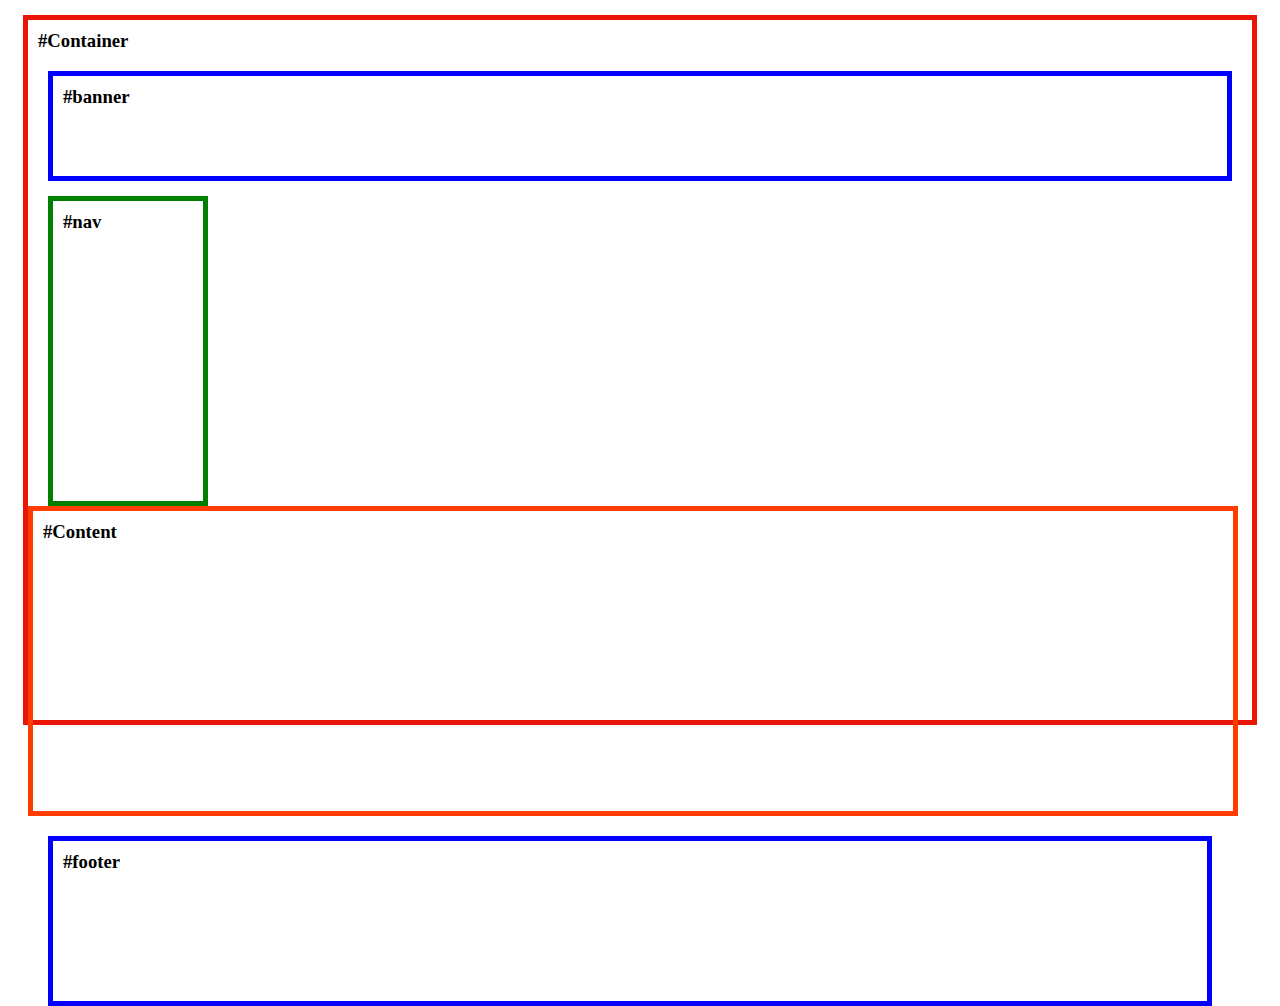
<file: Box/index.html>
<!DOCTYPE html>
<html lang="en">
<head>
    <meta charset="UTF-8">
    <meta http-equiv="X-UA-Compatible" content="IE=edge">
    <meta name="viewport" content="width=device-width, initial-scale=1.0">
    <link rel="stylesheet" href="./style.css">
    <title>Box Container</title>
</head>
<body>
    <div class="container">
        <h3>#Container</h3>
        <nav class="banner">
            <h3>#banner</h3>
        </nav>
        <div class="sidebar">
            <h3>#nav</h3>
        </div>
        <div class="content">
            <h3>#Content</h3>
        </div>
        <div class="footer">
            <h3>#footer</h3>
        </div>
    </div>
</body>
</html>
</file>
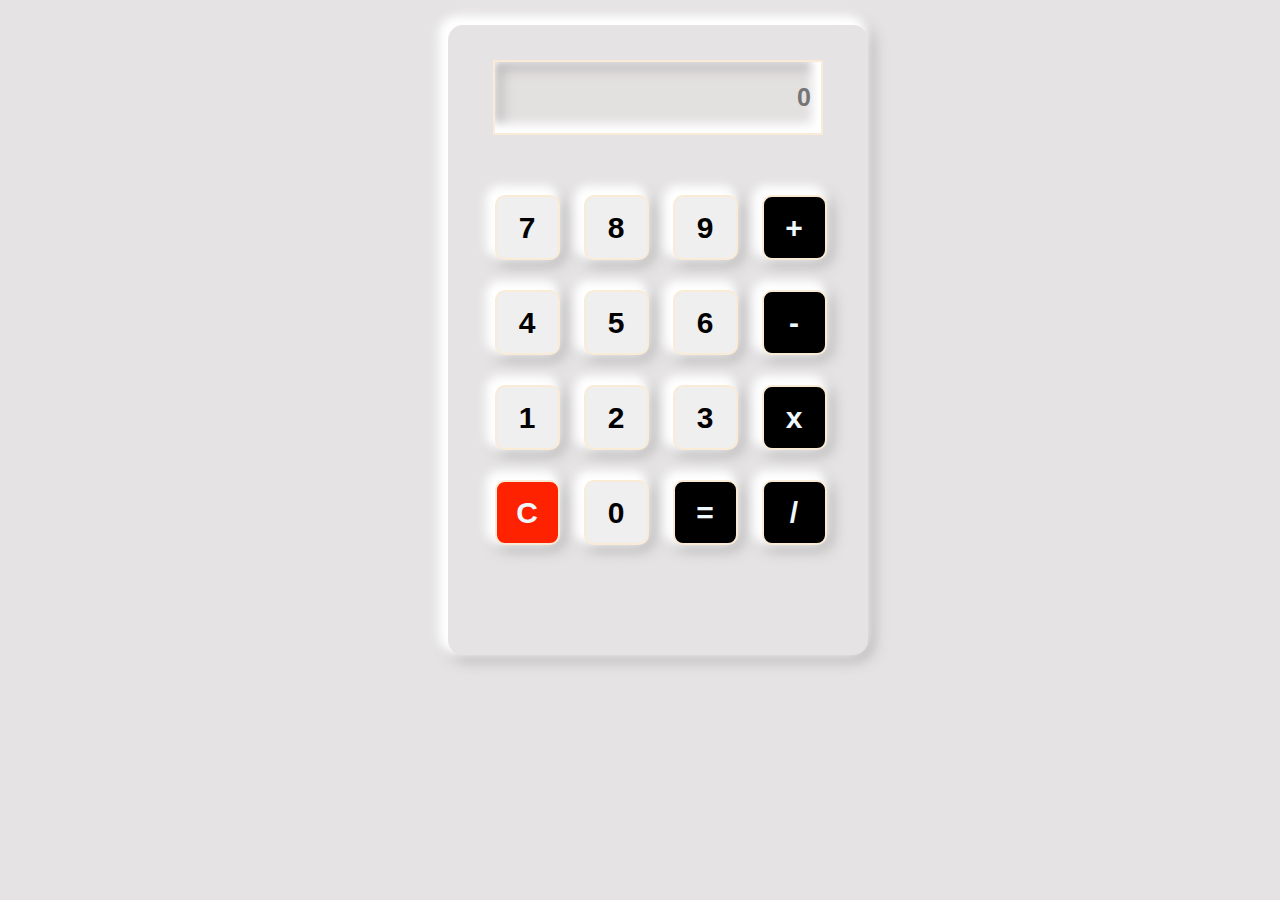
<file: Calculator/index.html>
<!DOCTYPE html>
<html lang="en">
<head>
    <meta charset="UTF-8">
    <meta http-equiv="X-UA-Compatible" content="IE=edge">
    <meta name="viewport" content="width=device-width, initial-scale=1.0">
    <link rel="stylesheet" href="./styles.css">
    <title>Calculator</title>
</head> 
<body>
    <div class="box">
        <div class="text">
            <input class="inpt" type="text" placeholder="0">
        </div>
        <div class="btns">
            <button class="btn btn-left">7</button>
            <button class="btn btn-middle-left">8</button>
            <button class="btn btn-middle-right">9</button>
            <button class="btn btn-right cld">+</button> <br>
            <button class="btn btn-left">4</button>
            <button class="btn btn-middle-left">5</button>
            <button class="btn btn-middle-right">6</button>
            <button class="btn btn-right cld">-</button> <br>
            <button class="btn btn-left">1</button>
            <button class="btn btn-middle-left">2</button>
            <button class="btn btn-middle-right">3</button>
            <button class="btn btn-right cld">x</button> <br>
            <button class="btn btn-left org">C</button>
            <button class="btn btn-middle-left">0</button>
            <button class="btn btn-middle-right cld">=</button>
            <button class="btn btn-right cld">/</button>
        </div>
    </div>
</body>
</html>
</file>
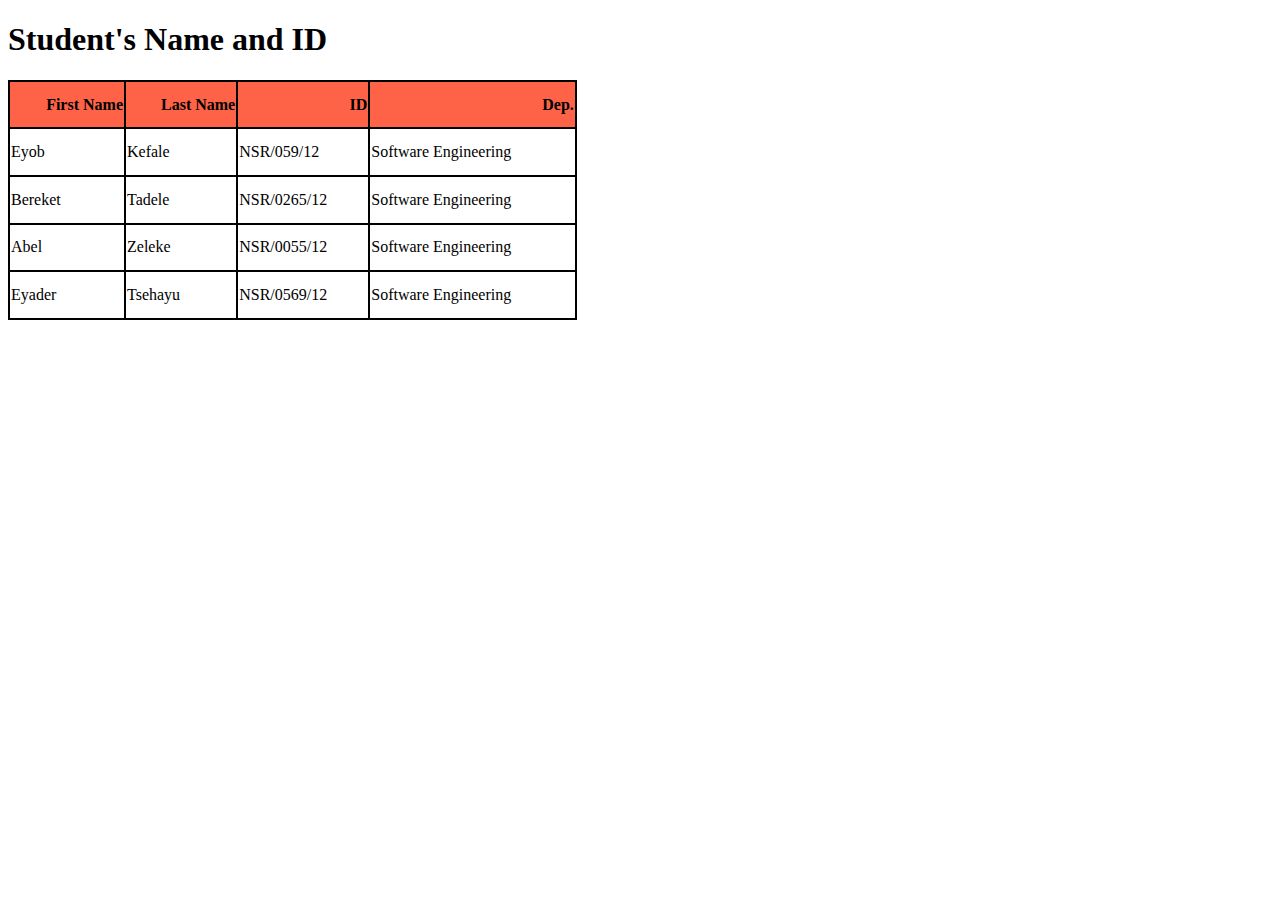
<file: lab-1/index.html>
<!DOCTYPE html>
<html lang="en">
<head>
  <meta charset="UTF-8">
  <meta http-equiv="X-UA-Compatible" content="IE=edge">
  <meta name="viewport" content="width=device-width, initial-scale=1.0">
  <link rel="stylesheet" href="style.css">
  <title>Calculator</title>
</head>
<body>
  <div class="cal">
    <h1>Student's Name and ID</h1>
        <table>
          <tr>
            <th>First Name</th>
            <th>Last Name</th>
            <th>ID</th>
            <th>Dep.</th>
          </tr>
          <tr>
            <td>Eyob</td>
            <td>Kefale</td>
            <td>NSR/059/12</td>
            <td>Software Engineering</td>
          </tr>
          <tr>
            <td>Bereket</td>
            <td>Tadele</td>
            <td>NSR/0265/12</td>
            <td>Software Engineering</td>
          </tr>
          <tr>
            <td>Abel</td>
            <td>Zeleke</td>
            <td>NSR/0055/12</td>
            <td>Software Engineering</td>
          </tr>
          <tr>
            <td>Eyader</td>
            <td>Tsehayu</td>
            <td>NSR/0569/12</td>
            <td>Software Engineering</td>
          </tr>
        </table>
      </div>
  </div>
</body>
</html>
</file>
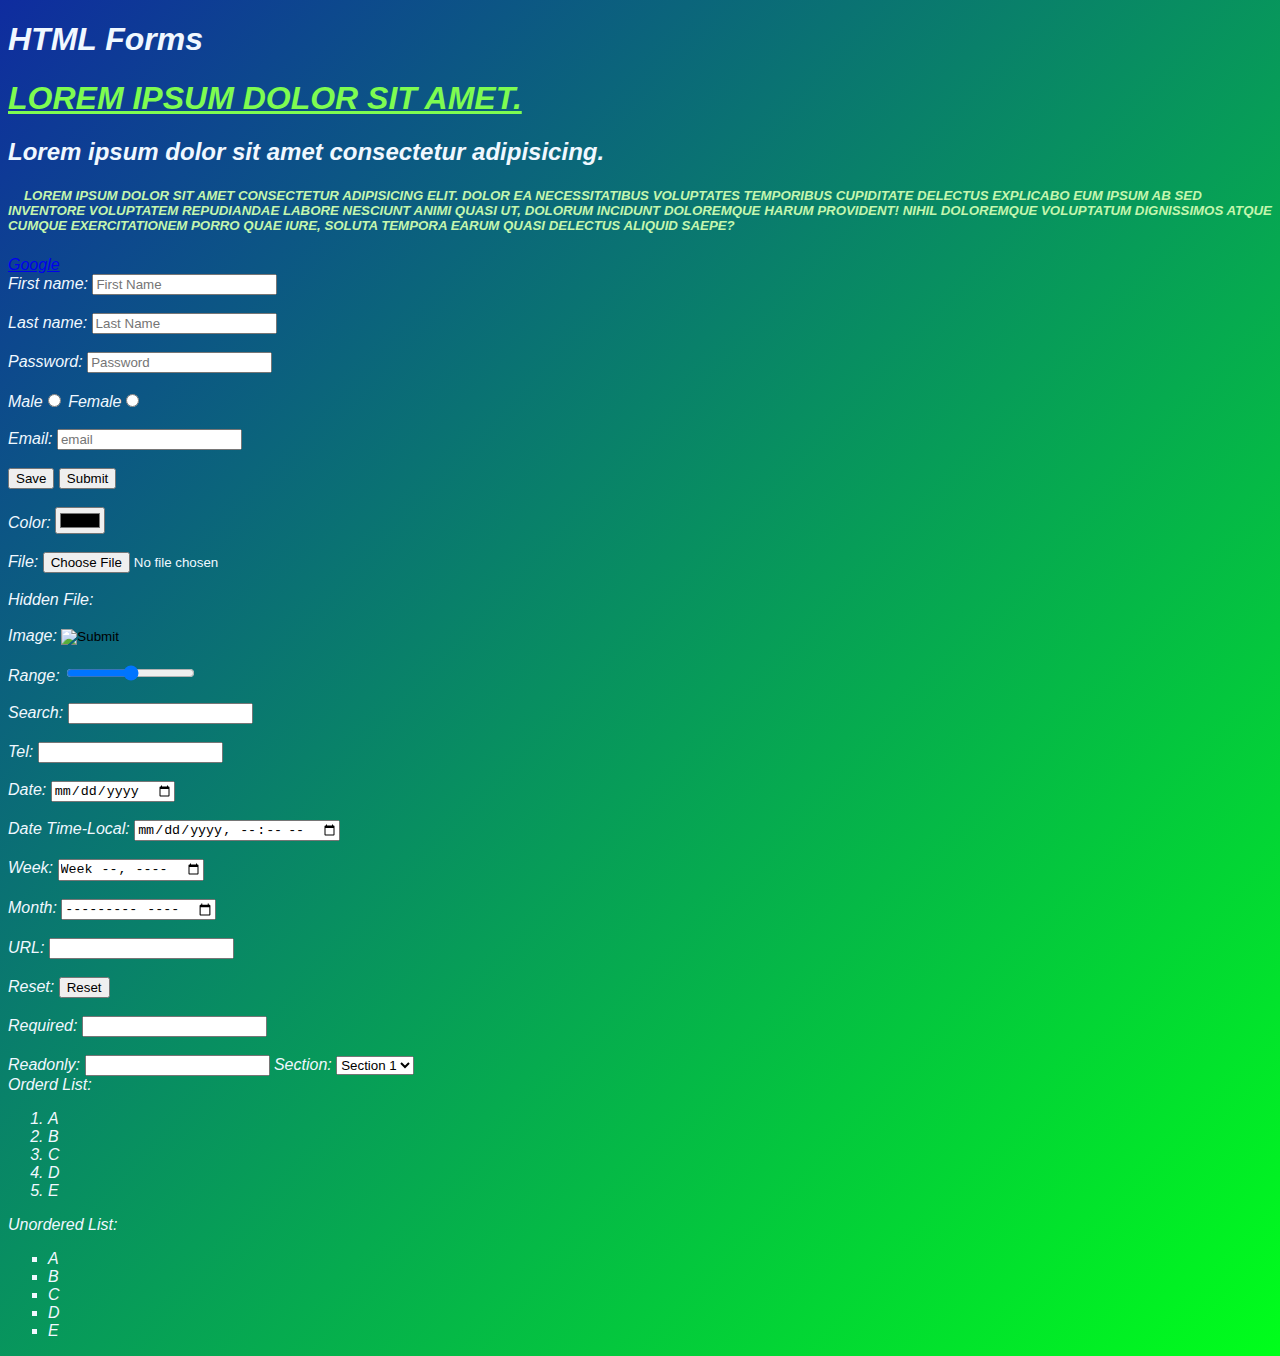
<file: lab-2/index.html>
<!DOCTYPE html>
<html lang="en">
<head>
    <meta charset="UTF-8">
    <meta http-equiv="X-UA-Compatible" content="IE=edge">
    <meta name="viewport" content="width=device-width, initial-scale=1.0">
    <!-- <link rel="stylesheet" href="style.css"> -->
    <title>Document</title>
    <style>
        body{
            /* background-image: url(./image/e8b4bd27-c001-4705-bd44-db35e89d0b18.jpeg); */
            background-image: linear-gradient(to bottom right, rgb(15, 44, 159), rgb(0, 255, 26));
            /* text-align: center; */
            background-repeat: no-repeat;
            background-size: cover;
            color: aliceblue;
            font-family: Verdana, Geneva, Tahoma, sans-serif;
            font-size: medium;
            /* font-weight: bold; */
            font-style: italic;
            
        }
        #id1{
            color: rgb(126, 252, 81);
            text-align: left;
            text-transform: uppercase;
            text-decoration: underline;
        }
        #id3{
            color: rgb(196, 246, 174);
            font-style: inherit;
            /* font-weight: bolder; */
            text-transform: uppercase;
            text-indent: 1rem;
        }
        ul > li{
            list-style: square;
        }
        
    </style>

</head>
<body>
    <div>
        <h1>HTML Forms</h1>
        <h1 id="id1">Lorem ipsum dolor sit amet.</h1>
        <h2 id="id2">Lorem ipsum dolor sit amet consectetur adipisicing.</h2>
        <h5 id="id3">Lorem ipsum dolor sit amet consectetur adipisicing elit. Dolor ea necessitatibus voluptates temporibus cupiditate delectus explicabo eum ipsum ab sed inventore voluptatem repudiandae labore nesciunt animi quasi ut, dolorum incidunt doloremque harum provident! Nihil doloremque voluptatum dignissimos atque cumque exercitationem porro quae iure, soluta tempora earum quasi delectus aliquid saepe?</h5>
        <a href="www.google.com">Google</a>
        <form action="#">
            <label for="fName">First name: </label>
            <input type="text" name="fName" placeholder="First Name"><br><br>
            <label for="fName">Last name: </label>
            <input type="text" name="lName" placeholder="Last Name"><br><br>
            Password: <input type="password" placeholder="Password"><br><br>
            Male<input type="radio" name="gender"> 
            Female<input type="radio" name="gender"><br><br>
            Email: <input type="email" placeholder="email">
            <br><br>
            <input type="button" value="Save">  <input type="submit"><br><br>
            Color: <input type="color" value="Color"><br><br>
            File: <input type="file"><br><br>
            Hidden File: <input type="hidden"><br><br>
            Image: <input type="image"><br><br>
            Range: <input type="range"><br><br>
            Search: <input type="search"><br><br>
            Tel: <input type="tel"><br><br>
            Date: <input type="date"><br><br>
            Date Time-Local: <input type="datetime-local"><br><br>
            Week: <input type="week"><br><br>
            Month: <input type="month"><br><br>
            URL: <input type="url"><br><br>
            Reset: <input type="reset"><br><br>
            Required: <input type="text" required><br><br>
            Readonly: <input type="text" readonly>
            Section:
            <select>
                <option value="A">Section 1</option>
                <option value="B">Section 2</option>
                <option value="C">Section 3</option>
                <option value="D">Section 4</option>
                <option value="E">Section 5</option>
            </select>
        </form>
    </div>
    Orderd List:
    <ol>
        <li>A</li>
        <li>B</li>
        <li>C</li>
        <li>D</li>
        <li>E</li>
    </ol>
    Unordered List:
    <ul>
        <li>A</li>
        <li>B</li>
        <li>C</li>
        <li>D</li>
        <li>E</li>
    </ul>
</body>
</html>
</file>
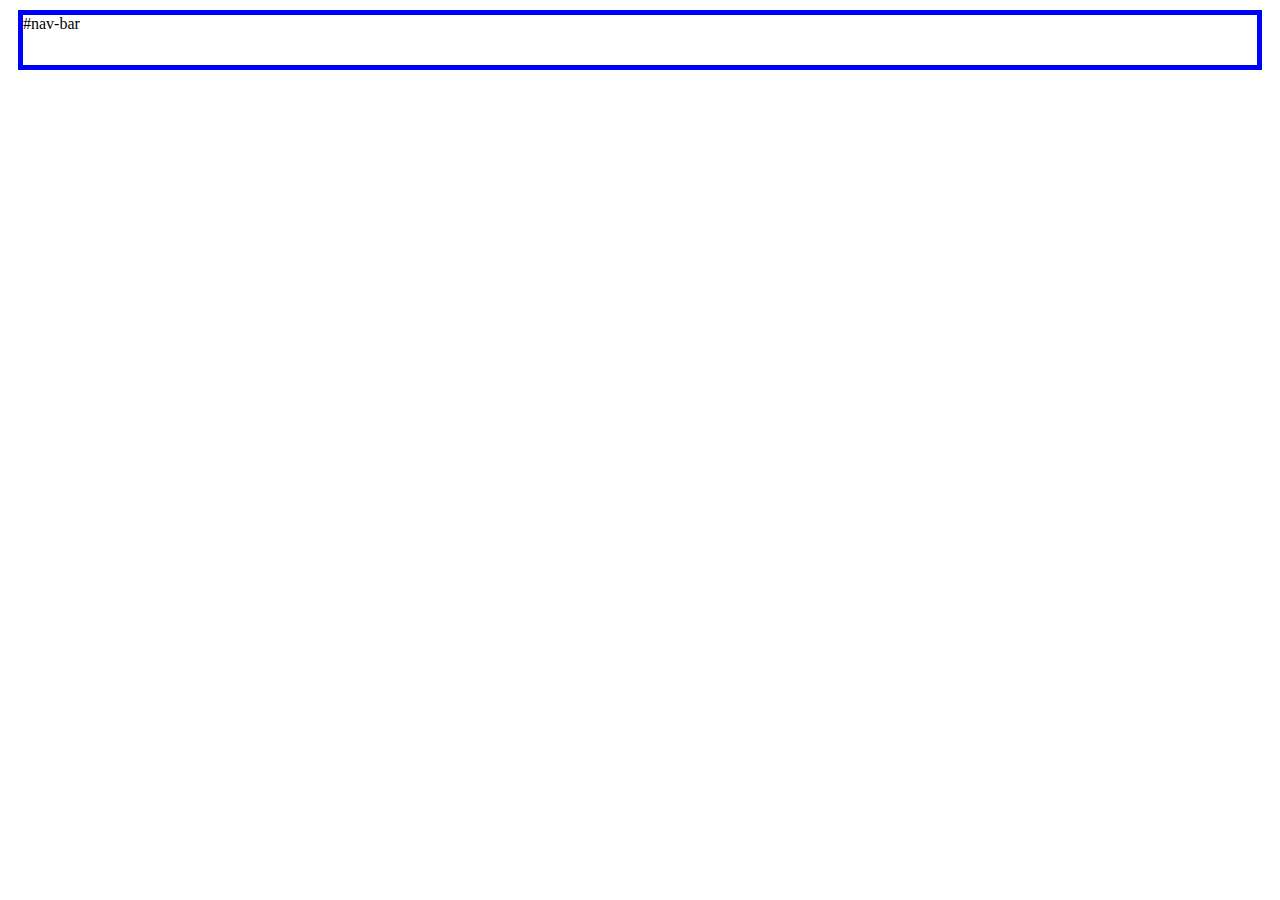
<file: lab-3/index.html>
<!DOCTYPE html>
<html lang="en">
<head>
    <meta charset="UTF-8">
    <meta http-equiv="X-UA-Compatible" content="IE=edge">
    <meta name="viewport" content="width=device-width, initial-scale=1.0">
    <title>Box</title>
    <style>
        nav{
            border: 5px solid blue;
            height: 50px;
            margin: 10px;
        }
        p{
            margin-left: 75px;
            margin-right: 75px;
            margin-top: 10px;
            margin-bottom: 10px;
        }
    </style>
</head>
<body>
    <nav>#nav-bar</nav>
</body>
</html>
</file>
<file: Box/style.css>
.container{
    border: 5px solid rgb(233, 22, 7);
    margin: 15px;
    /* width: 100%; */
    height: 700px;
    padding-top: 0;
    padding: 0;
}
h3{
    margin-top: 10px;
    margin-left: 10px;
}
.container h3{
    text-align: left;
}
.banner{
    border: 5px solid blue;
    height: 100px;
    margin: 15px;
    margin-left: 20px;
    margin-right: 20px;
}

.sidebar{
    display: inline-block;
    width: 150px;
    border: 5px solid green;
    height: 300px;
    margin-left: 20px;
    margin-right: 45px;
}
.content{
    width: 1200px;
    height: 300px;
    display: inline-block;
    border: 5px solid rgb(255, 60, 0);
}
.footer{
    border: 5px solid blue;
    margin: 20px;
    margin-right: 40px;
    height: 160px;
}
</file>
<file: Calculator/styles.css>
*{
    margin: 0;
    padding: 0;
    box-sizing: border-box;
}
body{
    background-color: rgb(229, 227, 227);
    /* text-align: center; */
}
.box{
    margin-top: 25px;
    background-color: rgb(229, 227, 227);
    box-shadow: rgb(255, 255, 255) -5px -5px 10px 5px, rgb(169, 167, 167) 3px 3px 16px 1px;
    /*padding: 15px;
    /* padding-top: 30px; */ 
    position: absolute;
    left: 35%;
    text-align: center;
    width: 420px;
    height: 630px;
    border-radius:15px;
    /* box-shadow: 15px 15px 5px 5px rgb(252, 239, 239); */
}
.inpt{
    margin-top: 35px;
    border: 2px solid antiquewhite;
    background-color: rgba(225, 223, 223, 0.611);
    box-shadow: rgb(255, 255, 255) -5px -5px 10px 5px inset, rgb(169, 167, 167) 3px 3px 16px 1px inset;
    width: 330px;
    height: 75px;
    text-align: right;
    margin-bottom: 25px;
    padding: 10px;
    font-size: 25px;
    font-weight: 800;
    font-family: Arial, Helvetica, sans-serif;
}
.btns{
    margin-top: 5px;
    width: 350px;
    margin-left: 30px;
}
.btn{
    border-radius: 10px;
    border: 2px solid antiquewhite;
    margin-left: 15px;
    box-shadow: rgb(255, 255, 255) -5px -5px 10px 5px, rgb(169, 167, 167) 3px 3px 16px 1px;
    margin-top: 30px;
    width: 65px;
    height: 65px;
    /* box-shadow: 5px 5px 5px 5px rgb(252, 240, 240); */
    font-weight: 800;
    font-size: 30px;
}
.btn-left{
    margin-right: 10px;
}
.btn-right{
    margin-left: 10px;
}
.btn-middle-left{
    margin-right: 10px;
    margin-left: 10px;
}
.btn-middle-right{
    margin-left: 10px;
    margin-right: 10px;
}
.org{
    background-color: rgb(255, 34, 0);
    color: aliceblue;
}
.cld{
    background-color: black;
    color: aliceblue;
}
</file>
<file: lab-1/style.css>
/* body{
    text-align: center;
} */
table, th, td{
    border: 2px solid black;
    border-collapse: collapse;    
}
table{
    width: 45%;
    height: 15rem;
    overflow-x: auto;
}
th{
    background-color: tomato;
    text-align: right;
    table-layout: fixed;
}
</file>
<file: lab-2/style.css>
body{
    /* background-image: url(./e8b4bd27-c001-4705-bd44-db35e89d0b18.jpeg); */
    background: linear-gradient(to bottom right, rgba(234, 3, 0, 0.2), rgba(31, 234, 0, 0.8)));
}
div{
    /* text-align: center; */
    /* display: flex;
    justify-content: space-between  ; */
    color: rgb(4, 59, 40);
    padding: 10px;
    margin: 10px;
    width: 550px;
    border: 5px solid brown;
    background-color: linear-gradient(rgba(234, 3, 0, 0.2) rgba(31, 234, 0, 0.8));
    
}
</file>
